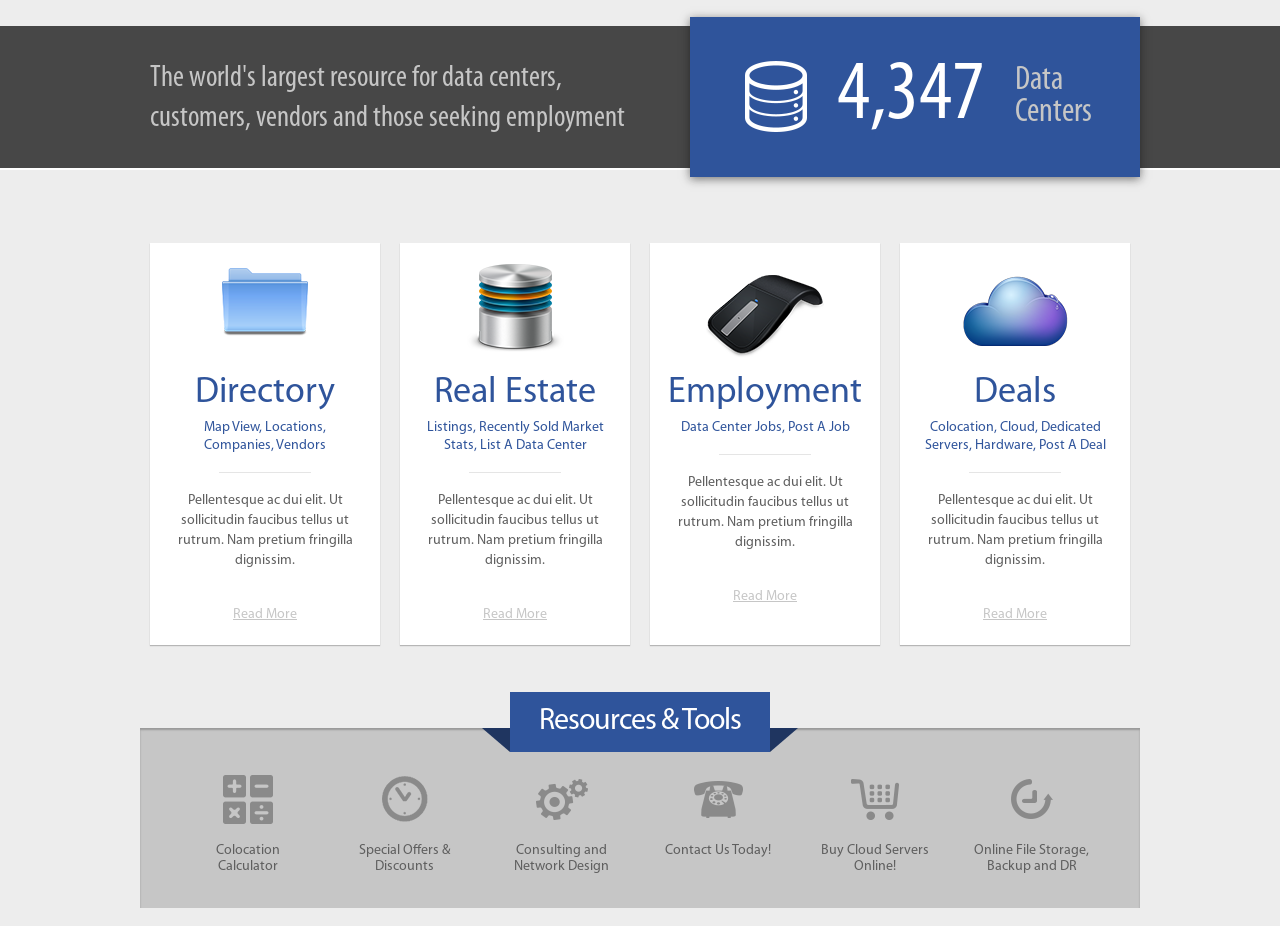
<file: index.html>
<!DOCTYPE html>
<html lang="en">
<head>
    <meta charset="UTF-8">
    <meta name="viewport" content="width=device-width, initial-scale=1.0">
    <meta http-equiv="X-UA-Compatible" content="ie=edge">

    <title>Farid Kh. HW-33</title>

    <link rel="stylesheet" href="css/reset.css">
    <link rel="stylesheet" href="css/style.css">
</head>
<body>
    <section class="promo">
        <div class="container">
            <div class="section-content">
                <h1 class="title main-title">The world's largest resource for data centers, customers, vendors and those seeking employment</h1>
                <div class="data-centers flexbox">
                    <i class="icon icon-db">Database</i>
                    <p class="counter">4,347</p>
                    <p class="label">Data Centers</p>
                </div>
            </div>
        </div>
    </section>
    <div class="features">
        <div class="container">
            <div class="flexbox section-content">
                <article class="feature-card">
                    <div class="picture">
                        <a href="#"><img src="pic/directory.png" alt="Directory" width="86" height="95"></a>
                    </div>
                    <h2 class="title card-title">Directory</h2>
                    <p class="card-subtitle">Map View, Locations, Companies, Vendors</p>
                    <p class="card-content">Pellentesque ac dui elit. Ut sollicitudin faucibus tellus ut rutrum. Nam pretium fringilla dignissim.</p>
                    <a href="#" class="link-more">Read More</a>
                </article>
                <article class="feature-card">
                    <div class="picture">
                        <a href="#"><img src="pic/database.png" alt="Database" width="97" height="95"></a>
                    </div>
                    <h2 class="title card-title">Real Estate</h2>
                    <p class="card-subtitle">Listings, Recently Sold Market Stats, List A Data Center</p>
                    <p class="card-content">Pellentesque ac dui elit. Ut sollicitudin faucibus tellus ut rutrum. Nam pretium fringilla dignissim.</p>
                    <a href="#" class="link-more">Read More</a>
                </article>
                <article class="feature-card">
                    <div class="picture">
                        <a href="#"><img src="pic/mouse.png" alt="Mouse" width="118" height="95"></a>
                    </div>
                    <h2 class="title card-title">Employment</h2>
                    <p class="card-subtitle">Data Center Jobs, Post A Job</p>
                    <p class="card-content">Pellentesque ac dui elit. Ut sollicitudin faucibus tellus ut rutrum. Nam pretium fringilla dignissim.</p>
                    <a href="#" class="link-more">Read More</a>
                </article>
                <article class="feature-card">
                    <div class="picture">
                        <a href="#"><img src="pic/cloud.png" alt="Cloud" width="105" height="95"></a>
                    </div>
                    <h2 class="title card-title">Deals</h2>
                    <p class="card-subtitle">Colocation, Cloud, Dedicated Servers, Hardware, Post A Deal</p>
                    <p class="card-content">Pellentesque ac dui elit. Ut sollicitudin faucibus tellus ut rutrum. Nam pretium fringilla dignissim.</p>
                    <a href="#" class="link-more">Read More</a>
                </article>
            </div>
        </div>
    </div>
    <section class="tools">
        <div class="container">
            <div class="section-content">
                <h2 class="title tools-title">Resources & Tools</h2>
                <div class="flexbox">
                    <p class="tool"><a href="#" class="icon icon-calc">Calculator</a><a href="#" class="description">Colocation Calculator</a></p>
                    <p class="tool"><a href="#" class="icon icon-clock">Clock</a><a href="#" class="description">Special Offers & Discounts</a></p>
                    <p class="tool"><a href="#" class="icon icon-gears">Gears</a><a href="#" class="description">Consulting and Network Design</a></p>
                    <p class="tool"><a href="#" class="icon icon-phone">Phone</a><a href="#" class="description">Contact Us Today!</a></p>
                    <p class="tool"><a href="#" class="icon icon-cart">Cart</a><a href="#" class="description">Buy Cloud Servers Online!</a></p>
                    <p class="tool"><a href="#" class="icon icon-backup">Backup</a><a href="#" class="description">Online File Storage, Backup and DR</a></p>
                </div>
            </div>
        </div>
    </section>
</body>
</html>
</file>
<file: css/style.css>
/* myriad pro */

@font-face {
    font-family: 'MyriadProCondRegular';
    font-weight: normal;
    font-style: normal;

    src: url('../fonts/MyriadProCondRegular/MyriadProCondRegular.woff') format('woff'),
    url('../fonts/MyriadProCondRegular/MyriadProCondRegular.ttf') format('truetype');
}

@font-face {
    font-family: 'MyriadProRegular';
    font-weight: normal;
    font-style: normal;

    src: url('../fonts/MyriadProRegular/MyriadProRegular.woff') format('woff'),
    url('../fonts/MyriadProRegular/MyriadProRegular.ttf') format('truetype');
}

/* common */

body {
    font-family: 'MyriadProRegular', Arial, sans-serif;
    font-size: 8px;
    line-height: 1;

    margin-top: 2%;

    background: #ededed;
}

.container {
    width: 95%;
    min-width: 300px;
    max-width: 1000px;
    margin: 0 auto;
}

.flexbox {
    display: flex;

    flex-wrap: wrap;
    align-items: stretch;
}

.icon {
    font-size: 0;

    display: inline-block;

    text-decoration: none;
}

.title {
    font-weight: normal;
}

.picture {
    font-size: 0;

    display: block;
}

.picture a {
    display: inline-block;

    max-width: 100%;

    text-decoration: none;
}

.picture img {
    display: inline-block;

    max-width: 100%;
    height: auto;
}

/* promo */

.promo {
    font-family: 'MyriadProCondRegular', Arial, sans-serif;

    background: #474747;
    -webkit-box-shadow: 0 2px 0 0 #fff;
    -moz-box-shadow: 0 2px 0 0 #fff;
    box-shadow: 0 2px 0 0 #fff;

    -o-box-shadow: 0 2px 0 0 #fff;
}

.promo .section-content {
    position: relative;

    padding: 3.3% 0 2.9%;
}

.main-title {
    font-size: 3em;
    line-height: 1.333333;

    width: 95%;
    margin: 0 auto;

    color: #c6c6c6;
}

.data-centers {
    width: 95%;
    margin: 0 auto;
    padding: 2.5%;

    background: #2f549b;
    -webkit-box-shadow: 0 2px 9px 0 rgba(19, 19, 19, .55);
    -moz-box-shadow: 0 2px 9px 0 rgba(19, 19, 19, .55);
    box-shadow: 0 2px 9px 0 rgba(19, 19, 19, .55);

    align-items: center;
}

.data-centers .counter {
    font-size: 8.5em;
    line-height: 1;

    text-align: center;

    color: #fff;

    flex: 1 0 0;
}

.data-centers .label {
    font-size: 3.4em;
    line-height: .941176;

    color: #c6c6c6;

    flex: 0 0 20%;
}

.icon-db {
    height: 71px;

    background: url('../img/db-icon.png') center/cover no-repeat;

    flex: 0 0 62px;
}

/* features */

.features .section-content {
    margin-top: 7.5%;
}

.feature-card {
    margin: 0 1% 2%;
    padding: 2% 0;

    text-align: center;

    background: #fff;
    -webkit-box-shadow: 0 1px 1px 0 rgba(19, 19, 19, .25);
    -moz-box-shadow: 0 1px 1px 0 rgba(19, 19, 19, .25);
    box-shadow: 0 1px 1px 0 rgba(19, 19, 19, .25);

    flex: 0 0 98%;
    -o-box-shadow: 0 1px 1px 0 rgba(19, 19, 19, .25);
}

.feature-card:last-child {
    margin-bottom: 0;
}

.card-title {
    font-size: 3.6em;
    line-height: 1.111111;

    margin-top: 7%;
}

.card-title,
.card-subtitle {
    color: #2f549b;
}

.card-subtitle,
.card-content,
.link-more {
    font-size: 1.4em;

    padding: 0 10%;
}

.card-subtitle {
    line-height: 1.285714;

    margin-top: 2.5%;
}

.card-subtitle::after {
    display: block;

    width: 50%;
    margin: 9% auto 0;

    content: '';

    border-bottom: solid 1px #e5e5e5;
}

.card-content,
.link-more {
    line-height: 1.428571;
}

.card-content {
    margin-top: 8%;

    color: #5e5e5e;
}

.link-more {
    display: inline-block;

    margin-top: 14.75%;

    color: #c6c6c6;
}

.feature-card:hover {
    background: #2f549b;
    -webkit-box-shadow: inset 0 0 0 1px #35476a, 0 1px 1px 0 rgba(19, 19, 19, .25);
    -moz-box-shadow: inset 0 0 0 1px #35476a, 0 1px 1px 0 rgba(19, 19, 19, .25);
    box-shadow: inset 0 0 0 1px #35476a, 0 1px 1px 0 rgba(19, 19, 19, .25);

    -o-box-shadow: inset 0 0 0 1px #35476a, 0 1px 1px 0 rgba(19, 19, 19, .25);
}

.feature-card:hover .card-content {
    color: #7c9cdb;
}

.feature-card:hover .card-title,
.feature-card:hover .card-subtitle,
.feature-card:hover .link-more {
    color: #fff;
}

.feature-card:hover .card-subtitle::after {
    border-color: #657fb0;
}

/* tools */

.tools .section-content {
    position: relative;

    margin-top: 8.4%;

    padding: 5% 0 3.4%;

    background: #c6c6c6;
    -webkit-box-shadow: inset 0 2px 2px 0 rgba(19, 19, 19, .25);
    -moz-box-shadow: inset 0 2px 2px 0 rgba(19, 19, 19, .25);
    box-shadow: inset 0 2px 2px 0 rgba(19, 19, 19, .25);
}

.tools .flexbox {
    padding: 0 3%;
}

.tools-title {
    font-size: 3em;
    letter-spacing: -1px;

    position: absolute;
    bottom: calc(100% - 12px);
    left: 50%;

    width: 77%;
    margin: 0 auto;
    padding: 1.5% 0;

    transform: translate(-50%, 0);
    text-align: center;

    color: #fff;
    background: #2f549b;
}

.tools-title::after,
.tools-title::before {
    position: absolute;
    bottom: 0;

    width: 0;
    height: 0;

    content: '';

    border-style: solid;
}

.tools-title::before {
    right: 100%;

    border-width: 0 14px 12px 0;
    border-color: transparent #1f3560 transparent transparent;
}

.tools-title::after {
    left: 100%;

    border-width: 12px 14px 0 0;
    border-color: #1f3560 transparent transparent transparent;
}

.tool {
    margin: 0 1.041666% 2%;
    padding: 0 0 1.6%;

    text-align: center;

    color: #5e5e5e;
    border-radius: 3px;

    flex: 0 0 47.916666%;
}

.tool:nth-last-child(-n + 2) {
    margin-bottom: 0;
}

.tool:hover {
    color: #fff;
    background: #2f549b;
}

.tool .icon {
    width: 60px;
    height: 60px;

    background-image: url('../img/icons.png');
    background-repeat: no-repeat;
    background-size: 100% auto;
}

.tool:hover .icon {
    background-image: url('../img/icons-hover.png');
}

.icon-calc {
    background-position: top 0 left 0;
}

.icon-clock {
    background-position: top -60px left 0;
}

.icon-gears {
    background-position: top -120px left 0;
}

.icon-phone {
    background-position: top -180px left 0;
}

.icon-cart {
    background-position: top -240px left 0;
}

.icon-backup {
    background-position: top -300px left 0;
}

.tool .description {
    font-size: 1.4em;
    line-height: 1.142857;

    display: block;

    margin-top: 10%;
    padding: 0 8%;

    text-decoration: none;
}

@media screen and (min-width: 480px) {
    .feature-card {
        flex-basis: 48%;
    }

    .feature-card:nth-last-child(2) {
        margin-bottom: 0;
    }

    .tools-title {
        width: 55%;
    }

    .tool {
        flex-basis: 31.25%;
    }

    .tool:nth-last-child(3) {
        margin-bottom: 0;
    }
}

@media screen and (min-width: 640px) {
    body {
        font-size: 9px;
    }

    .main-title {
        width: 48%;
        margin: 0 0 0 1%;
    }

    .data-centers {
        position: absolute;
        top: 50%;
        right: 0;

        width: 45%;

        transform: translate(0, -50%);
    }

    .tools .section-content {
        margin-top: 8.3%;
        padding: 3.4% 0 1.8%;
    }
}

@media screen and (min-width: 960px) {
    body {
        font-size: 10px;
    }

    .data-centers {
        width: 34.7%;
        padding: 3.75% 4.8% 3.75% 5.5%;
    }

    .feature-card {
        margin-bottom: 0;

        flex-basis: 23%;
    }

    .tools-title {
        bottom: calc(100% - 24px);

        width: 26%;
    }

    .tools-title::before {
        border-width: 0 28px 24px 0;
    }

    .tools-title::after {
        border-width: 24px 28px 0 0;
    }

    .tool {
        margin-bottom: 0;

        flex-basis: 14.583333%;
    }
}
</file>
